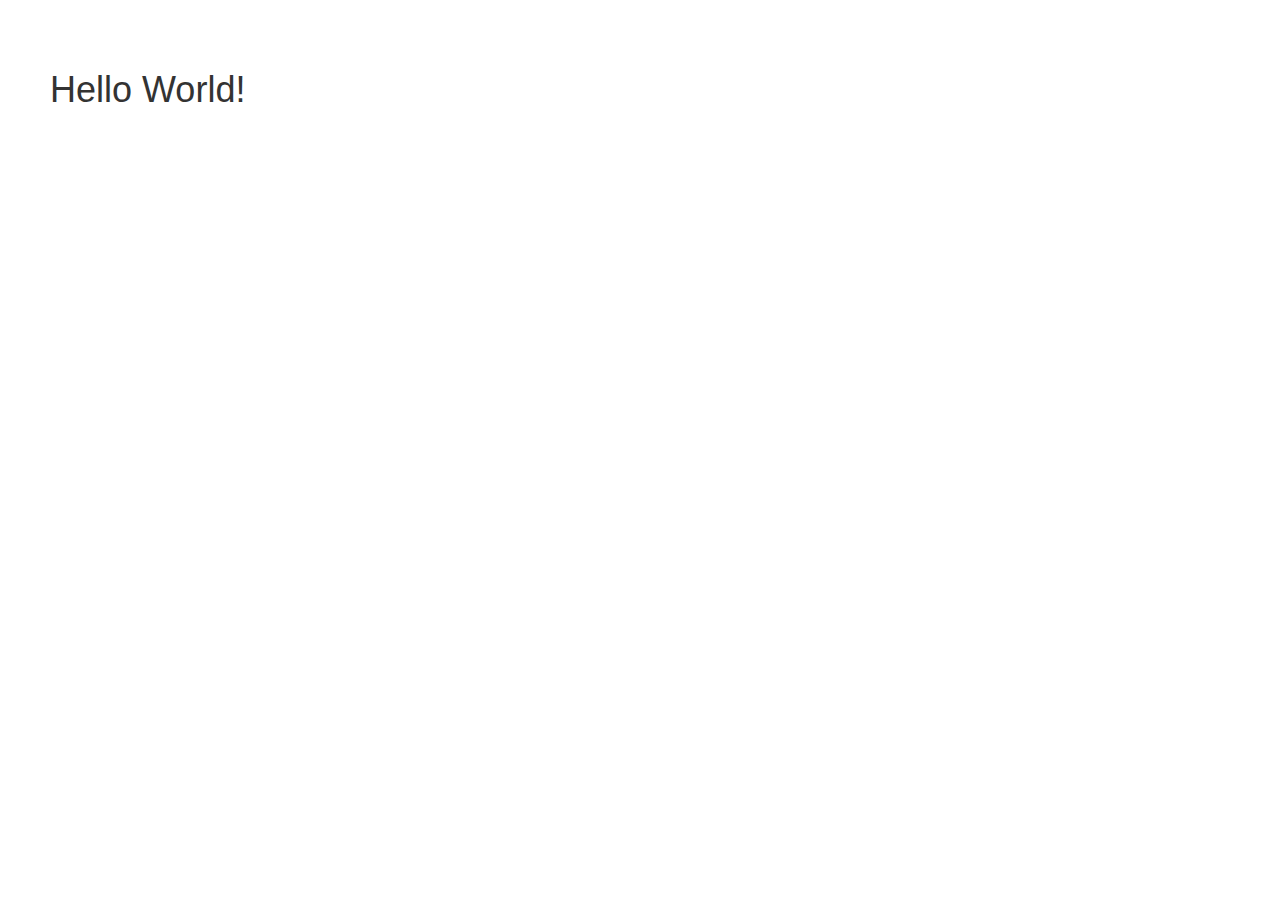
<file: class-4/other/global-namespace/index.html>
<html>
<head>
<link rel="stylesheet" type="text/css" href="https://netdna.bootstrapcdn.com/bootstrap/3.2.0/css/bootstrap.min.css">
</head>

<body style="padding: 50px">
  <div class="">
	<h1>Hello World!</h1>
  </div>
  <script src="utility.js"></script>
  <script src="app.js"></script>
</body>

</html>
</file>
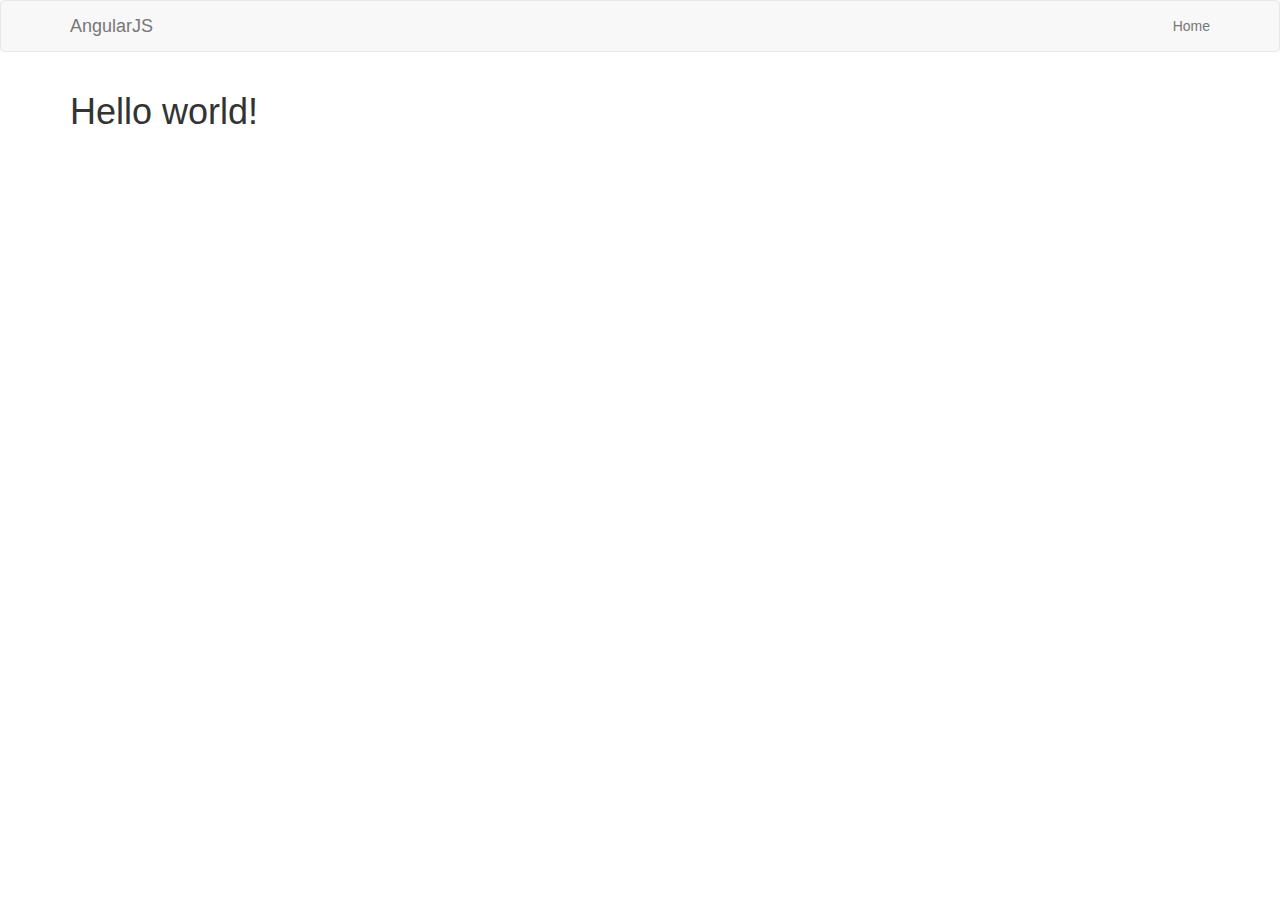
<file: class-4/other/Angular/end/index.htm>
<!DOCTYPE html>
<html lang="en-us" ng-app="angularApp">
    <head>
        <title>Introduction to AngularJS</title>
        <meta http-equiv="X-UA-Compatible" content="IE=Edge">
        <meta charset="UTF-8">

        <!-- load bootstrap and fontawesome via CDN -->
        <link rel="stylesheet" href="//netdna.bootstrapcdn.com/bootstrap/3.2.0/css/bootstrap.min.css" />
        <style>

        </style>
        
        <!-- load angular via CDN -->
        <script src="//code.angularjs.org/1.3.0-rc.1/angular.min.js"></script>
        <script src="app.js"></script>
    </head>
    <body>

        <header>
			<nav class="navbar navbar-default">
			<div class="container">
				<div class="navbar-header">
					<a class="navbar-brand" href="/">AngularJS</a>
				</div>

				<ul class="nav navbar-nav navbar-right">
					<li><a href="#"><i class="fa fa-home"></i> Home</a></li>
				</ul>
			</div>
			</nav>
		</header>

        <div class="container">

			<div ng-controller="mainController">
                
                <h1>Hello world!</h1>
                
            </div>

		</div>

    </body>
</html>
</file>
